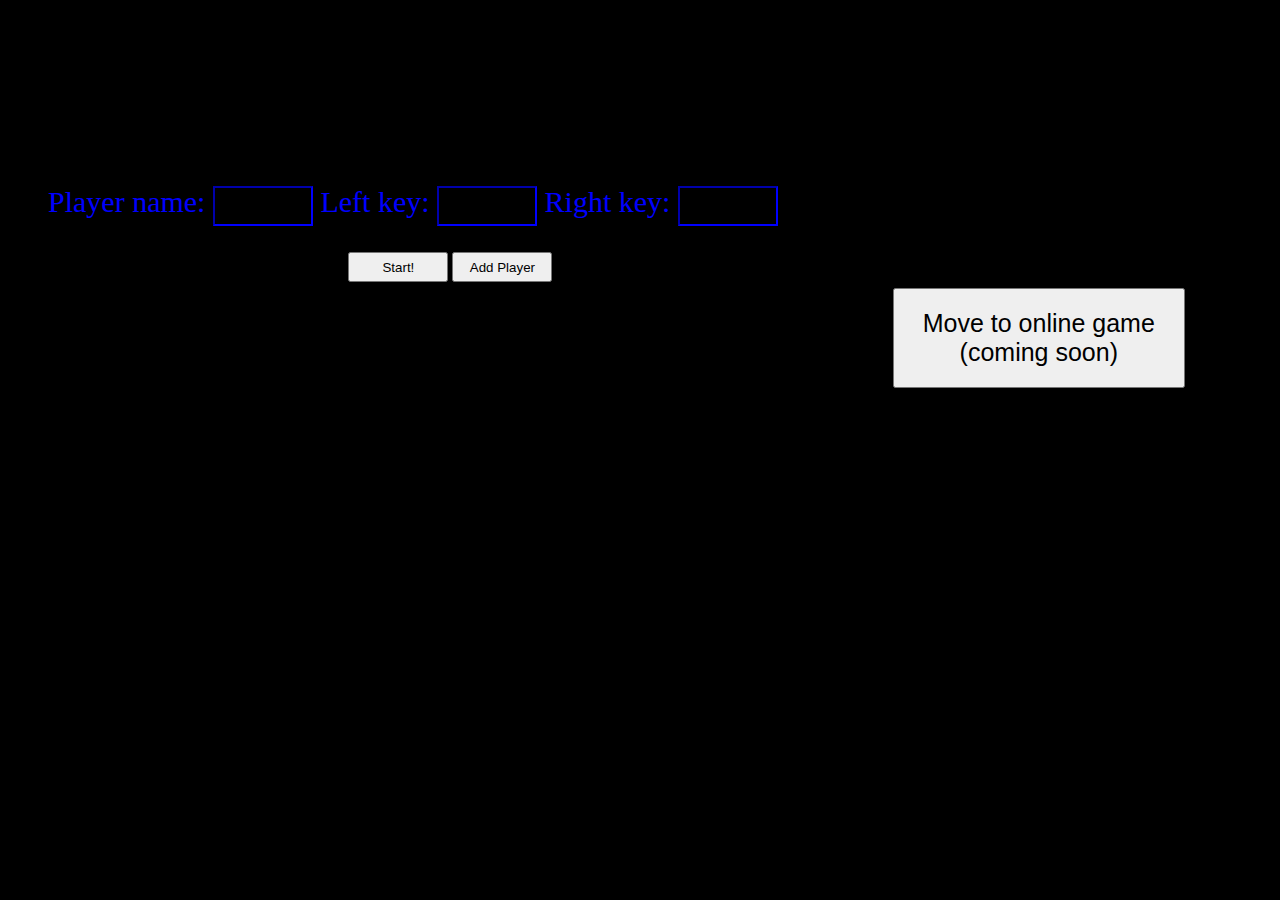
<file: index.html>
<html>

    <head>
        <link rel="stylesheet" type="text/css" href="css/main_style.css">
    </head>

    <body>
        <div class="game-option">
            <div class="player-list">
                <ul id="PlayersList">
                    <li id="player1" class="player1">
                        Player name:
                        <input type="text" id="name" class="player1box" /> Left key:
                        <input onfocusout="onFocusOut(this)" onfocus="onFocus(this)" type="text" id="left" class="player1box" /> Right key:
                        <input onfocusout="onFocusOut(this)" onfocus="onFocus(this)" type="text" id="right" class="player1box" />
                    </li>
                </ul>
                <div class="button-panel">
                    <button id="start" type="button" onclick="Start()">Start!</button>
                    <button id="addLine" type="button" onclick="AddLine()">Add Player</button>
                </div>
            </div>
            <div class="online">
                <button class="onlinebtn" id="onlineMode" type="button" onclick="MoveToOnline()">Move to online game (coming soon)</button>
            </div>
        </div>
        <script src="js/OpenPage.js"></script>
    </body>
</html>
</file>
<file: css/main_style.css>
body{
    background-color: black;
    color: white;
}
ul{
    margin-top: 20%;
    list-style-type: none;
}
li{
    padding-bottom: 10px;
    font-size: 30px;
    font-family: cursive;
}

.game-option{
    width: =100%;
}
.player-list{
    float: left;
    width: 70%;
}
.online{
    float: left;
    width: 30%;
    margin-top: 280px;
}

.onlinebtn{
    width: 292px;
    height: 100px;
    font-size: 25px;
}

.button-panel{
    text-align: center;
}

button{
    width: 100px;
    height: 30px;
}

input[type="text"]
{
    background: transparent;
    height: 40px;
    background-size: auto;
    font-size: 15px;
    width: 100px;
}
.player1
{
    color:blue;
}
.player1box{
    border-color: blue;
    color:blue;
}
.player2
{
    color:red;
}
.player2box{
    border-color: red;
    color:red;
}
.player3
{
    color:green;
}
.player3box{
    border-color: green;
    color:green;
}

.player4
{
    color:yellow;
}
.player4box{
    border-color: yellow;
    color:yellow;
}

.player5
{
    color:orange;
}
.player5box{
    border-color: orange;
    color:orange;
}

.player6
{
    color:purple;
}
.player6box{
    border-color: purple;
    color:purple;
}
canvas
{
    border-style: solid;
    border-color: red;
    border-width: 4px;
}

.main
{
    margin-top: 5%;
    border-style: dashed;
    border-color: white;
    width: 100%;
}
.board
{
    margin-left: 30%;
}
.ScoreList{
   
    font-family:sans-serif;
    margin-left: 10%;
    margin-top: 2%;
    float: left;
}
.goal{
    font-size: 35px;
    color: yellow;
    float: inherit;
}
.ScoreListItem
{
    font-size: 25px;
    float: inherit;
}
</file>
